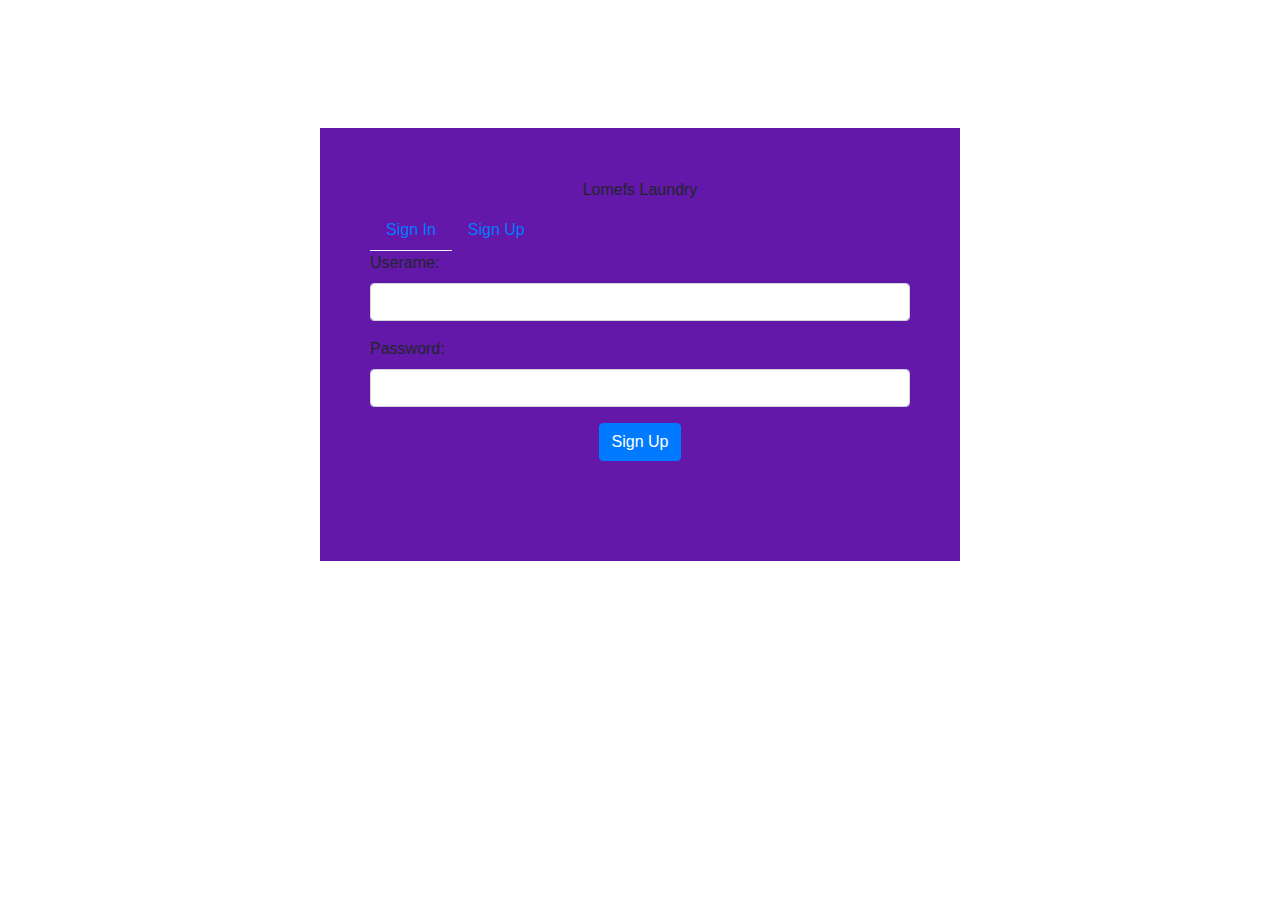
<file: index.html>
<!DOCTYPE html>
<html>
<head>
            
    <meta name="viewport" content="width=device-width, initial-scale=1">
	<title>Login Page</title>
	<link rel="stylesheet" href="https://maxcdn.bootstrapcdn.com/bootstrap/4.0.0/css/bootstrap.min.css" integrity="sha384-Gn5384xqQ1aoWXA+058RXPxPg6fy4IWvTNh0E263XmFcJlSAwiGgFAW/dAiS6JXm" crossorigin="anonymous">
	<script src="https://code.jquery.com/jquery-3.2.1.min.js"></script>
    <script src="https://cdnjs.cloudflare.com/ajax/libs/popper.js/1.12.9/umd/popper.min.js" integrity="sha384-ApNbgh9B+Y1QKtv3Rn7W3mgPxhU9K/ScQsAP7hUibX39j7fakFPskvXusvfa0b4Q" crossorigin="anonymous"></script>
    <script src="https://maxcdn.bootstrapcdn.com/bootstrap/4.0.0/js/bootstrap.min.js" integrity="sha384-JZR6Spejh4U02d8jOt6vLEHfe/JQGiRRSQQxSfFWpi1MquVdAyjUar5+76PVCmYl" crossorigin="anonymous"></script>
    

</head>
<body>
   
        <form name="login-form" autocomplete="off" method="POST" action="login.php">
                <div  style="margin-left: auto ; margin-top:10%;margin-right: auto ;background-color: rgb(99, 24, 170) ;position: relative; padding: 50px;width: 50%; " >
                    <div>
                        <center><label>Lomefs Laundry</label></center>
                    </div>
                    <div >
				<ul class="nav" id="myTab">
					<li style="border-bottom: 1px solid #f0f4f7;"><a  href="index.html" class="nav-link " >Sign In</a></li>
					<li ><a  href="signup.html" class="nav-link" >Sign Up</a></li>
				</ul>
			</div>
                    <div class="form-group" >
                          <label >Userame:</label>
                          <input type="text" class="form-control" id="username" name = "user" required>
                    </div>
                    
                    <div class="form-group" >
                          <label >Password:</label>
                          <input type="password" class="form-control" id="password" name="pass" required>
                    </div>
                    <center><button class="btn btn-primary" type="submit" 
                        style="margin-bottom: 50px" name="sign-in" id="sign-up-btn">Sign Up</button></center>
                        
            
                </div>
        </form>


</body>
</html>
</file>
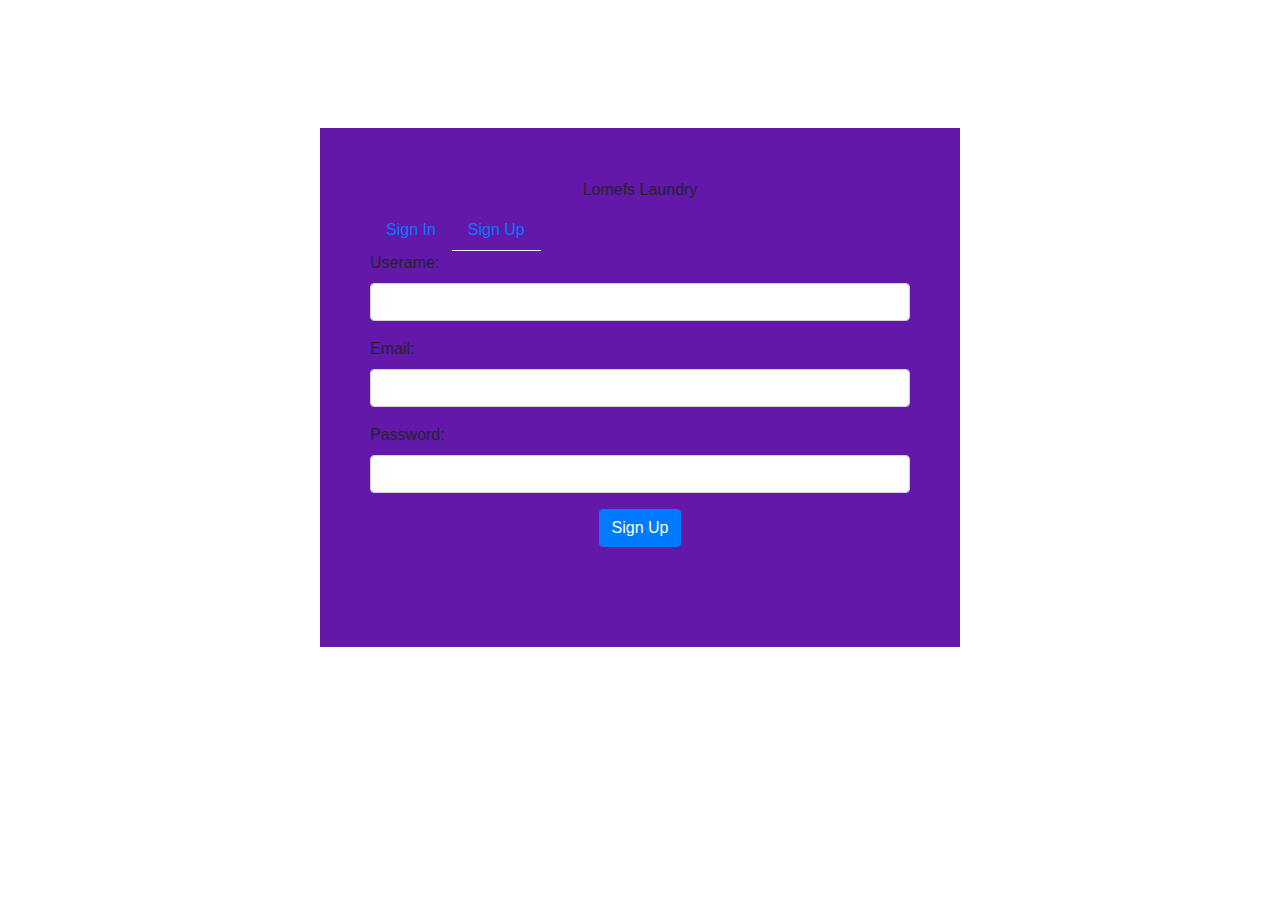
<file: signup.html>
<!--This lab was worked on by Derek Bansah,Benjamin Andoh-Kesson and Kofi Hervie-->
<!DOCTYPE html>
<html>
<head>
      <meta name="viewport" content="width=device-width, initial-scale=1">
	<title>Sign Up</title>
	<link rel="stylesheet" href="https://maxcdn.bootstrapcdn.com/bootstrap/4.0.0/css/bootstrap.min.css" integrity="sha384-Gn5384xqQ1aoWXA+058RXPxPg6fy4IWvTNh0E263XmFcJlSAwiGgFAW/dAiS6JXm" crossorigin="anonymous">
	<script src="https://code.jquery.com/jquery-3.2.1.min.js" integrity="sha384-KJ3o2DKtIkvYIK3UENzmM7KCkRr/rE9/Qpg6aAZGJwFDMVNA/GpGFF93hXpG5KkN" crossorigin="anonymous"></script>
    <script src="https://cdnjs.cloudflare.com/ajax/libs/popper.js/1.12.9/umd/popper.min.js" integrity="sha384-ApNbgh9B+Y1QKtv3Rn7W3mgPxhU9K/ScQsAP7hUibX39j7fakFPskvXusvfa0b4Q" crossorigin="anonymous"></script>
    <script src="https://maxcdn.bootstrapcdn.com/bootstrap/4.0.0/js/bootstrap.min.js" integrity="sha384-JZR6Spejh4U02d8jOt6vLEHfe/JQGiRRSQQxSfFWpi1MquVdAyjUar5+76PVCmYl" crossorigin="anonymous"></script>
	
	
</head>
<body>
   
        <form  action="signup.php" method="Post" name="login-form" autocomplete="off">
                <div  style="margin-left: auto ; margin-top:10%;margin-right: auto ;background-color: rgb(99, 24, 170) ;position: relative; padding: 50px;width: 50%; " >
                    <div>
                        <center><label>Lomefs Laundry</label></center>
                    </div>
                    <div >
				<ul class="nav" id="myTab">
					<li><a  href="index.html" class="nav-link " >Sign In</a></li>
					<li style="border-bottom: 1px solid #f0f4f7;"><a  href="signup.html" class="nav-link" >Sign Up</a></li>
				</ul>
			</div>
                    <div class="form-group" >
                          <label >Userame:</label>
                          <input type="text" class="form-control" id="user-name" name = "user" required>
                    </div>
                    <div class="form-group" >
                            <label >Email:</label>
                            <input type="Email" class="form-control" id="email" name = "mail" required>
                      </div>
                    <div class="form-group" >
                          <label >Password:</label>
                          <input type="password" class="form-control" id="password" name="passd" required>
                    </div>
                    <center><button class="btn btn-primary" type="submit" 
                        style="margin-bottom: 50px" name="sign-up">Sign Up</button></center>
                        
            
                </div>
        </form>
        

</body>
</html>
</file>
